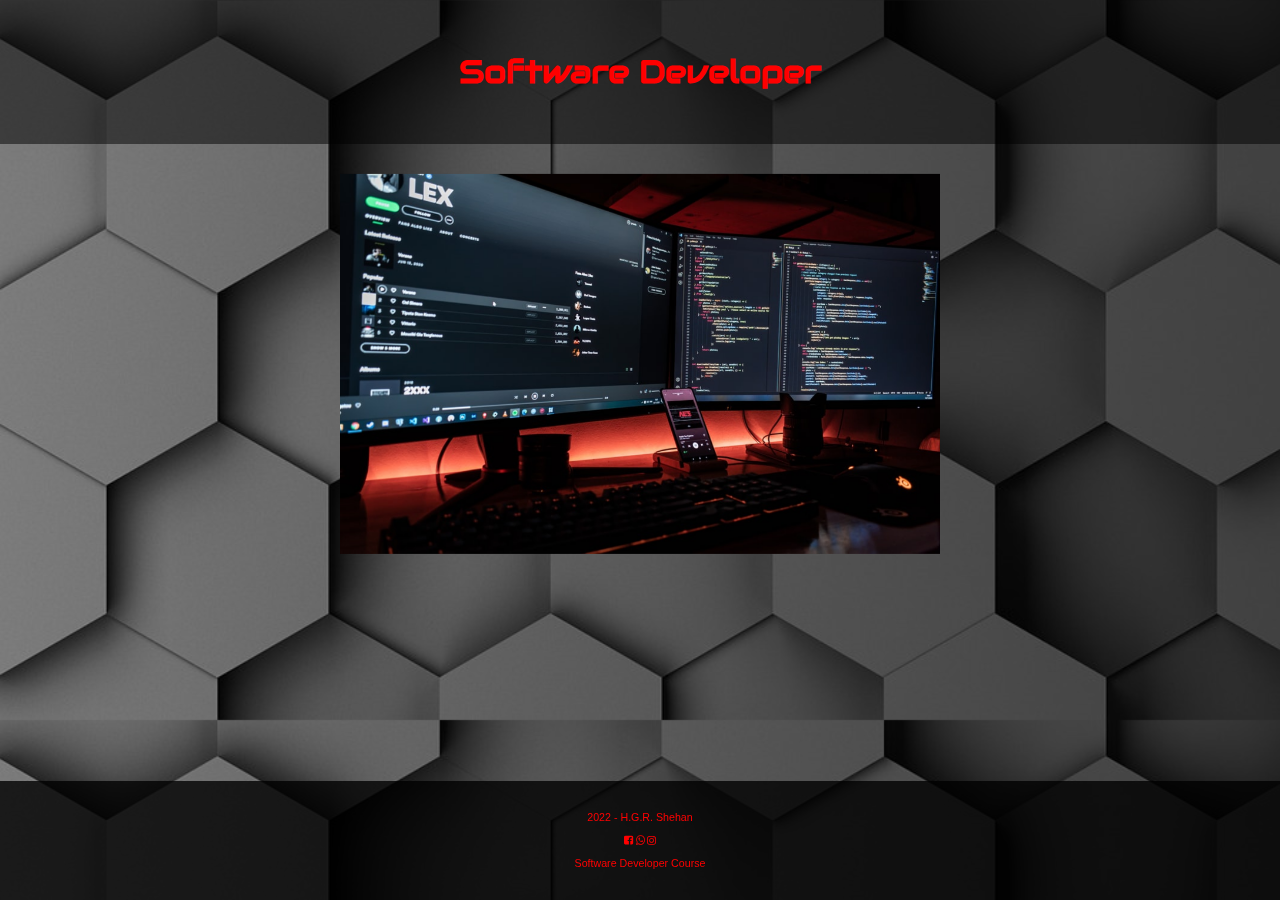
<file: index.html>
<!DOCTYPE html>
<html lang="en">
<head>
    <meta charset="UTF-8">
    <meta http-equiv="X-UA-Compatible" content="IE=edge">
    <meta name="viewport" content="width=device-width, initial-scale=1.0">
    <title>Flip Card</title>
    <link rel="stylesheet" type="text/css" href="FCcss.css">

    <link rel="stylesheet" href="https://fonts.googleapis.com/css?family=Audiowide">

    <link rel="preconnect" href="https://fonts.googleapis.com">
    <link rel="preconnect" href="https://fonts.gstatic.com" crossorigin>
    <link href="https://fonts.googleapis.com/css2?family=Orbitron&display=swap" rel="stylesheet">

    <link rel="preconnect" href="https://fonts.googleapis.com">
    <link rel="preconnect" href="https://fonts.gstatic.com" crossorigin>
    <link href="https://fonts.googleapis.com/css2?family=Josefin+Slab&display=swap" rel="stylesheet">

    <link rel="stylesheet" href="https://cdnjs.cloudflare.com/ajax/libs/font-awesome/4.7.0/css/font-awesome.min.css">

</head>
<body>
    <div class="header">
        <h1>Software Developer</h1>
    </div>

    <div class="mid">
        <div class="flip-box">
            <div class="flip-box-inner">
                <div class="flip-box-front">
                    <img src="sd.jpg" alt="">
                </div>
                <div class="flip-box-back">
                    <h2>Main Modules</h2>
                    <br>
                    <p>Database Management</p>
                    <p>Web Development</p>
                    <p>Desktop Application Development</p>
                    <p>Mobile Application Development</p>
                    <br><br>
                    <p><i class="fa fa-facebook-square" aria-hidden="true"></i> <i class="fa fa-whatsapp" aria-hidden="true"></i> <i class="fa fa-instagram" aria-hidden="true"></i></p>
                    <p>NVTI Baddegama.</p>
                </div>
            </div>
        </div>
    </div>

    <div class="footer">
        <p>2022 - H.G.R. Shehan</p>
        <p><i class="fa fa-facebook-square" aria-hidden="true"></i> <i class="fa fa-whatsapp" aria-hidden="true"></i> <i class="fa fa-instagram" aria-hidden="true"></i></p>
        <p>Software Developer Course</p>
    </div>
</body>
</html>
</file>
<file: FCcss.css>
*{
    box-sizing: border-box;
}

/* div{
    border: 1px solid gray;
} */

body{
    margin: 0;
    padding: 0;
    background-image: url(bg2.jpg);
    background-repeat: repeat-y;
    background-size: cover;
}

.header{
    width: 100%;
    padding: 30px;
    text-align: center;
    background-color: rgba(0, 0, 0, 0.507);
    color: red;
}

.header h1{
    font-family: "Audiowide", sans-serif;
}

h2{
    font-family: 'Orbitron', sans-serif;
}

p{
    font-family: 'Josefin Slab', serif;
    font-weight: 900;
}

.mid{
    width: 600px;
    display: block;
    margin: 30px auto;
    
}

img{
    width: 600px;
    height: 380px;
}

.flip-box{
    background-color: transparent;
    width: 600px;
    height: 380px;
    border: none;
    perspective: 1000px;
    float: middle;
}

.flip-box-inner{
    position: relative;
    width: 100%;
    height: 100%;
    text-align: center;
    transition: transform 0.8s;
    transform-style: preserve-3d;
}

.flip-box:hover .flip-box-inner{
    transform: rotateY(180deg);
}

.flip-box-front, .flip-box-back{
    position: absolute;
    width: 100%;
    height: 100%;
    -webkit-backface-visibility: hidden;
    backface-visibility: hidden;
}

.flip-box-back{
    background-color: #555;
    color: rgb(253, 80, 80);
    padding-top: 20px;
    transform: rotateY(180deg);
}

.footer{
    position: fixed;
    bottom: 0;
    width: 100%;
    text-align: center;
    padding: 20px 0;
    background-color: rgba(0, 0, 0, 0.788);
    color: red;
    
}

.footer p{
    font-family: sans-serif;
    font-size: 8pt;
    font-weight: 300;
}
</file>
